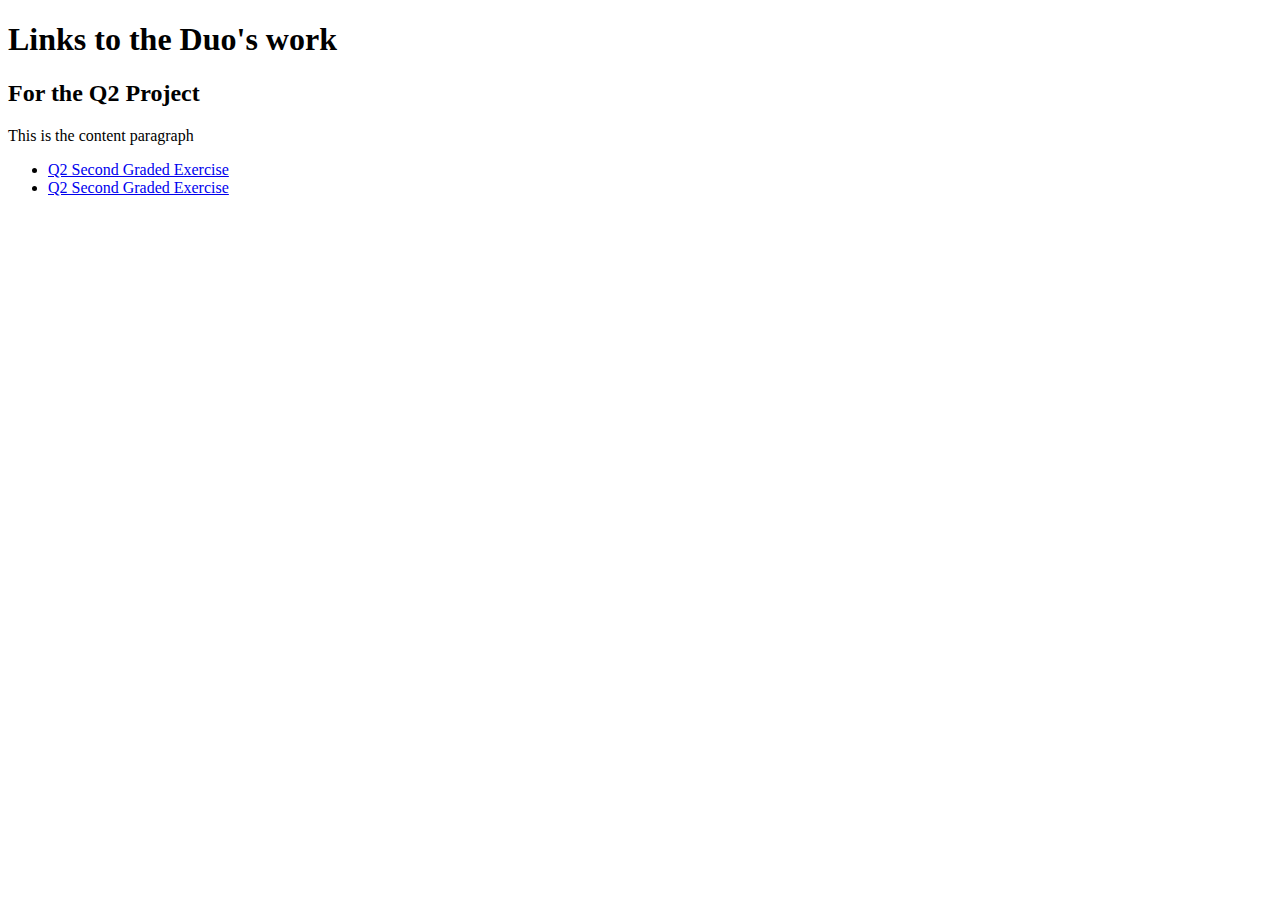
<file: index.html>
<!DOCTYPE html>
<html>
<head>
  <title>Amber and Zach's Q2 Portfolio</title>
  <link rel="stylesheet" href="https://www.w3schools.com/w3css/5/w3.css">
</head>
<body>
  <section class="w3-container">
   <h1>Links to the Duo's work</h1>
   <h2>For the Q2 Project</h2>
   <p> This is the content paragraph </p>
   <nav>
    <ul>
      <li><a href="./public/Q2_AmberSecondGradedExercise.html"> Q2 Second Graded Exercise </a> </li>
      <li><a href="./public/Q2_ZachSecondGradedExercise.html"> Q2 Second Graded Exercise </a> </li>
    </ul>
   </nav>
  </section>
  <script>
  
  </script>
</body>
</html>
</file>
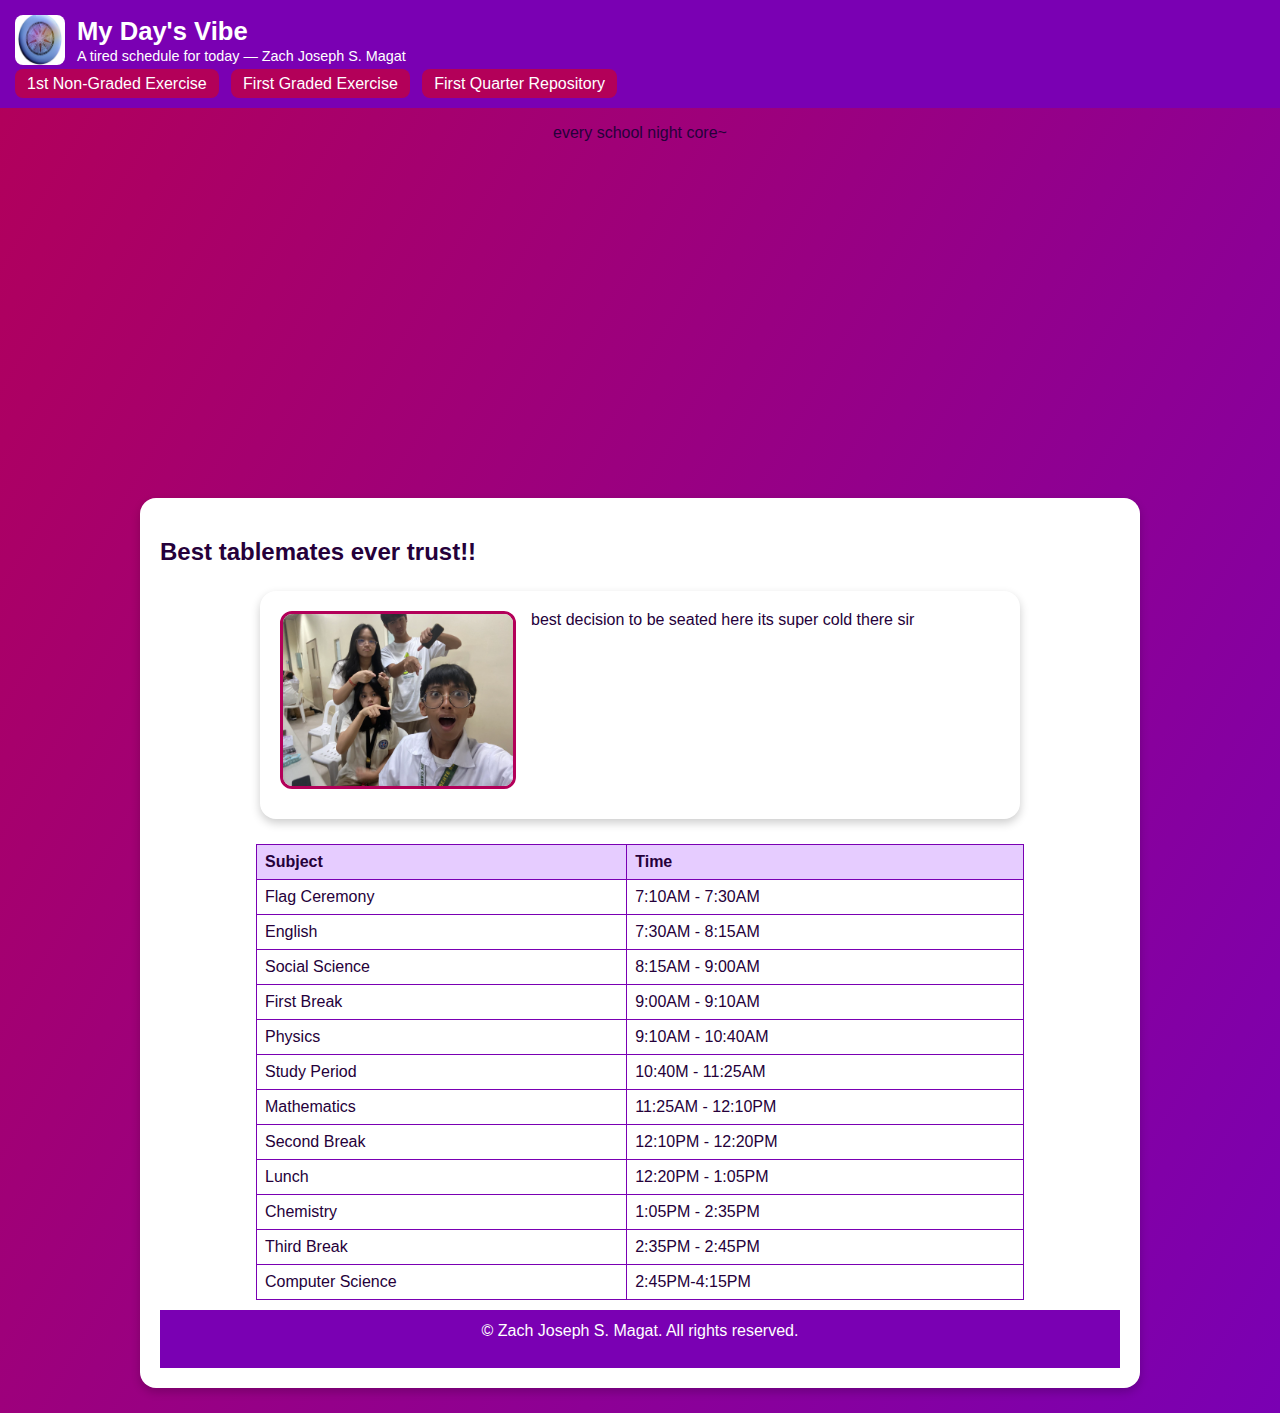
<file: public/Q2_ZachSecondGradedExercise.html>
<!DOCTYPE html>
<html>

<head>
  <title>My Day's Vibe: </title>
  <meta name="description" content="My Second Quarter Second Graded Exercise" >
  <meta name="author" content="Zach Joseph S. Magat">
  
  <link rel="icon" href="favicon_zach.png">
  <link rel="stylesheet" href="Q2_AmberSecondGradedExercise.css">

  <style>
    header .title {
      font-family: "Segoe UI", Tahoma, Geneva, Verdana, sans-serif;
      margin: 0;
      font-size: 1.6rem;
    }

    .friends p {
      margin-top: 0;
    }

    @media (max-width: 500px) {
      .float-img {
        float: none;
        display: block;
        margin: 0 auto 15px;
        width: 80%;
      }
      table { width: 95%; }
      iframe { width: 100%; height: 200px; }
    }
  </style>
</head>

<body>

  <header>
     <div class="header-inner">
      <img src="favicon_zach.png" alt="site icon" class="logo">
      <div>
        <h1 class="title">My Day's Vibe </h1>
        <p class="subtitle">A tired schedule for today — Zach Joseph S. Magat</p>
      </div>
    </div>

     <nav class="main-nav">
      <a href="https://github.com/zjsmagat/CS3_1stQtrPortfolio/blob/main/public/G21NGStrontiumMagat.html" title="1st Non-Graded">1st Non-Graded Exercise</a>
      <a href="https://github.com/zjsmagat/CS3_1stQtrPortfolio/blob/main/public/Q1_g2.HTML" target="_blank" rel="noopener">First Graded Exercise</a>
      <a href="https://github.com/zjsmagat/CS3_1stQtrPortfolio/blob/main/index.html" target="_blank" rel="noopener">First Quarter Repository</a>
    </nav>
  </header>
<div class="media-container">
  <p>every school night core~ </p>
       <iframe src="https://www.youtube.com/embed/EuTMRotTGN0?si=SD4aJBEREHjTbfTb" title="Beerrrrr" frameborder="0" allowfullscreen></iframe>

    <section class="friends">
      <h2>Best tablemates ever trust!!</h2>
        <section class="friends-section">
        <img src="img_jamamamza.jpg" alt="My tablemates" class="friends-img">
        <p> best decision to be seated here its super cold there sir</p>
    </section>


<main>

    <table>
    <thead>
  <tr>
    <th>Subject</th>
    <th>Time</th>
  </tr>
    </thead>
    <tbody>
    <tr>
      <td>Flag Ceremony</td>
      <td>7:10AM - 7:30AM</td>
    </tr>
    <tr>
      <td>English</td>
      <td>7:30AM - 8:15AM</td>
    </tr>
    <tr>
      <td>Social Science</td>
      <td>8:15AM - 9:00AM</td>
    </tr>
    <tr>
      <td>First Break</td>
      <td>9:00AM - 9:10AM</td>
    </tr>
    <tr>
      <td>Physics</td>
      <td>9:10AM - 10:40AM</td>
    </tr>
    <tr>
      <td>Study Period</td>
      <td>10:40M - 11:25AM</td>
    </tr>
    <tr>
      <td>Mathematics</td>
      <td>11:25AM - 12:10PM</td>
    </tr>
    <tr>
      <td>Second Break</td>
      <td>12:10PM - 12:20PM</td>
    </tr>    
    <tr>
      <td>Lunch</td>
      <td>12:20PM - 1:05PM</td>
    </tr>    
    <tr>
      <td>Chemistry</td>
      <td>1:05PM - 2:35PM</td>
    </tr>    
    <tr>
      <td>Third Break</td>
      <td>2:35PM - 2:45PM</td>
    </tr>    
    <tr>
      <td>Computer Science</td>
      <td>2:45PM-4:15PM</td>
    </tr>

    </tbody>


    </table>
  </main>

  <footer>
    <p class="copyright">&copy; <span id="year"></span> Zach Joseph S. Magat. All rights reserved.</p>
  </footer>

  <script>
    document.getElementById('year').textContext = new Date().getFullYear();
  </script>
 
</body>
</html>
</file>
<file: public/Q2_AmberSecondGradedExercise.css>
body {
  background: linear-gradient(120deg, #b30059, #7a00b3);
  font-family: Arial, sans-serif;
  color: #25003a;
  margin: 0;
  padding: 0;
  text-align: center;
}

header {
  background-color: #7a00b3;
  color: white;
  padding: 15px;
  text-align: left;
}

header .header-inner {
  display: flex;
  align-items: center;
  gap: 12px;
}

.logo {
  width: 50px;
  height: 50px;
  border-radius: 8px;
}

.title {
  font-size: 1.6rem;
  margin: 0;
}

.subtitle {
  margin: 2px 0 0;
  font-size: 0.9rem;
}

.main-nav {
  margin-top: 10px;
}

.main-nav a {
  text-decoration: none;
  color: white;
  background-color: #b30059;
  padding: 6px 12px;
  border-radius: 8px;
  margin-right: 8px;
}

.main-nav a:hover {
  background-color: #ff66b2;
  color: #4b004b;
}

section {
  background: white;
  width: 75%;
  margin: 25px auto;
  padding: 20px;
  border-radius: 16px;
  box-shadow: 0 4px 10px rgba(0,0,0,0.2);
  text-align: left;
}

table {
  width: 80%;
  margin: 10px auto;
  border-collapse: collapse;
}

th, td {
  border: 1px solid #7a00b3;
  padding: 8px;
  text-align: left;
}

th {
  background-color: #e6ccff;
}

iframe {
  display: block;
  margin: 0 auto;
  border-radius: 8px;
  width: 560px;
  height: 315px;
  max-width: 100%;
}

.friends-section {
  overflow: hidden;
}

.friends-img {
  float: left;
  width: 230px;
  border-radius: 12px;
  border: 3px solid #b30059;
  margin-right: 15px;
  margin-bottom: 10px;
  object-fit: cover;
}

.friends-section p {
  margin-top: 0;
}

.classmate-links a {
  display: inline-block;
  background-color: #7a00b3;
  color: white;
  padding: 8px 14px;
  border-radius: 10px;
  text-decoration: none;
  margin: 5px;
  font-weight: bold;
}

.classmate-links a:hover {
  background-color: #ff4da6;
  transform: translateY(-2px);
}

footer {
  background-color: #7a00b3;
  color: white;
  text-align: center;
  padding: 12px;
}

@media (max-width: 700px) {
  .friends-img {
    float: none;
    display: block;
    margin: 0 auto 15px;
    width: 80%;
  }

  table {
    width: 95%;
  }

  iframe {
    width: 100%;
    height: 200px;
  }
}
</file>
